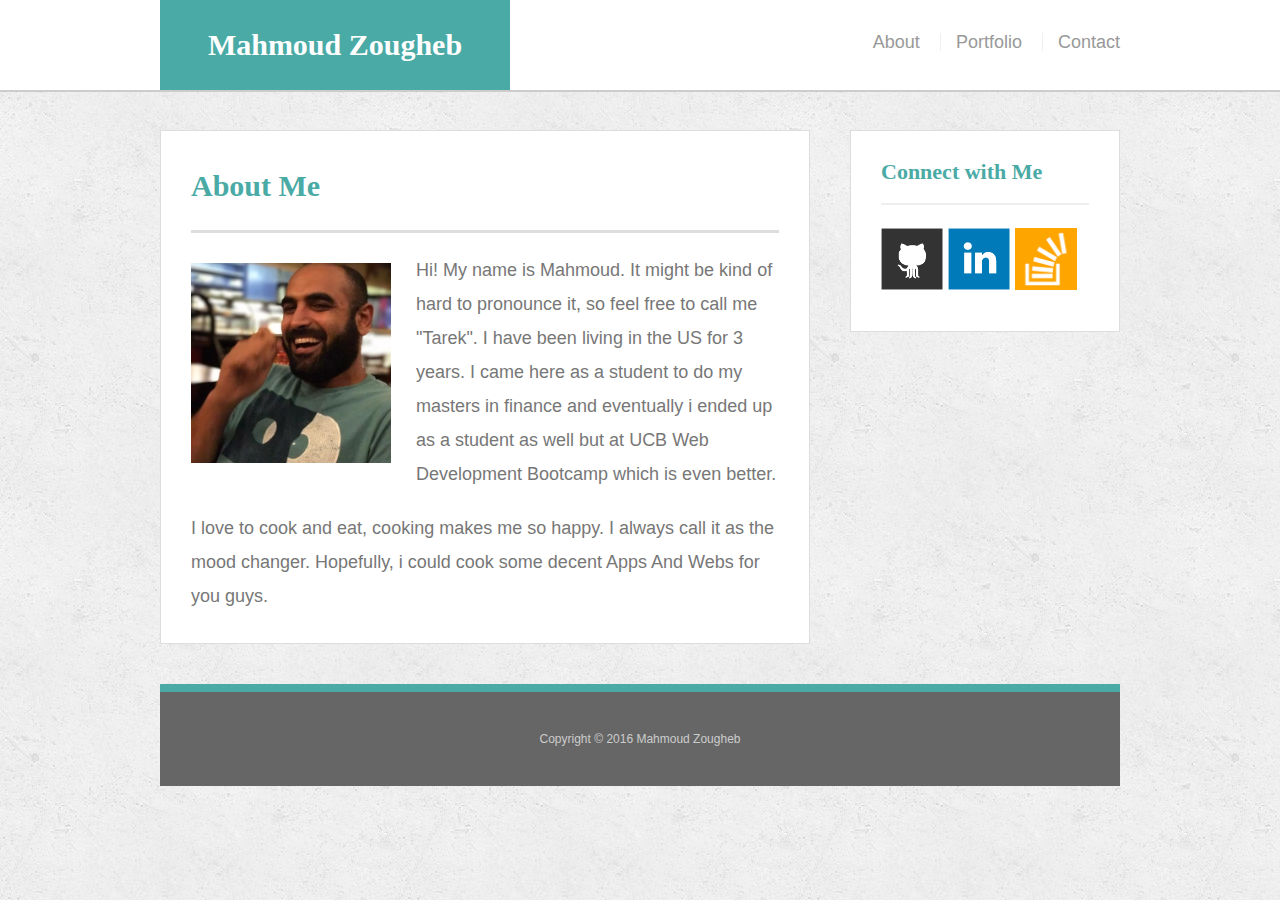
<file: index.html>
<!doctype html>
<html lang="en-us">

<head>
  <meta charset="UTF-8">
  <title>About | Mahmoud Zougheb</title>
  <link rel="stylesheet" type="text/css" href="assets/css/reset.css">
  <link rel="stylesheet" type="text/css" href="assets/css/style.css">
  
  <meta name="viewport" content="width=device-width, initial-scale=1.0">

</head>

<body>

  <header id="masthead">

  <div class="container">
     <a href="index.html" id="logo">Mahmoud Zougheb</a>
    
     <nav>
     
        <a href="index.html">About</a>
        <a href="portfolio.html">Portfolio</a>
        <a href="contact.html">Contact</a>
    </nav>
  
  </header>

  <div id="main-container" class="container">
    <section class="main-section">
      <h1>About Me</h1>

    <div class="col-sm-3">
      <img src="assets/images/Mahmoud.jpg" class="auth-image" alt="Your Name">
      <p>Hi! My name is Mahmoud. It might be kind of hard to pronounce it, so feel free to call me "Tarek". I have been living in the US for 3 years. I came here as a student to do my masters in finance and eventually i ended up as a student as well but at UCB Web Development Bootcamp which is even better.</p>
       
       <p>I love to cook and eat, cooking makes me so happy. I always call it as the mood changer. Hopefully, i could cook some decent Apps And Webs for you guys.</p>
       </div>

    </section>
     <div class="col-sm-9">
    <section class="sidebar">

      <div id="connect">
        <h2>Connect with Me</h2>

        <a href="#"><img src="assets/images/github-128.png" class="social" alt="GitHub" /></a>
        <a href="#"><img src="assets/images/linkedin-128.png" class="social" alt="LinkedIn" /></a>
        <a href="#"><img src="assets/images/stackoverflow-128.png" class="social" alt="Stack Overflow" /></a>
      </div>
    </section>
  </div>

  <footer>
    <div class="container">
      Copyright &copy; 2016 Mahmoud Zougheb
    </div>
  </footer>
</body>

</html>
</file>
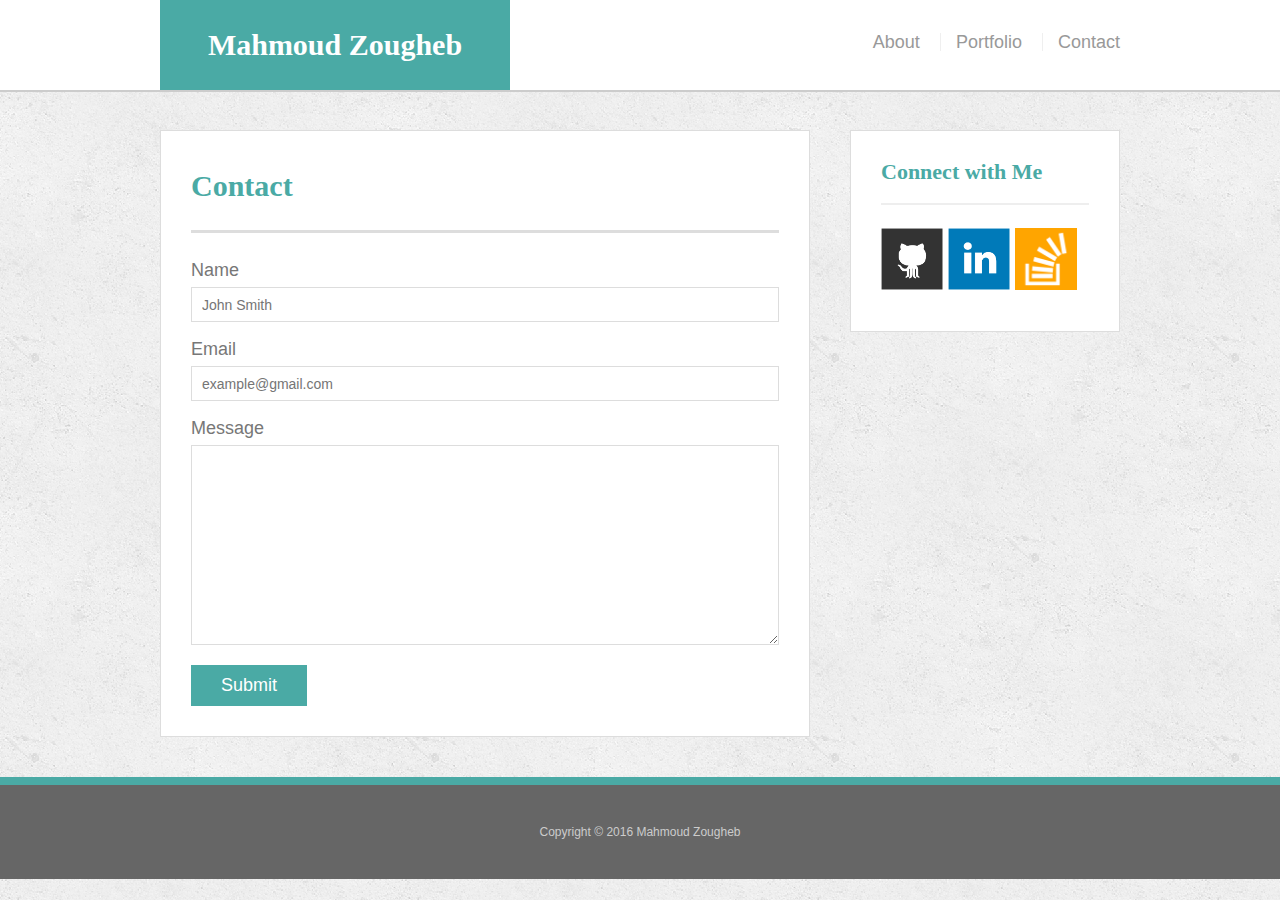
<file: contact.html>
<!doctype html>
<html lang="en-us">

<head>
  <meta charset="UTF-8">
  <title>Contact | Mahmud Zougheb</title>
  <link rel="stylesheet" type="text/css" href="assets/css/reset.css">
  <link rel="stylesheet" type="text/css" href="assets/css/style.css">
  <meta name="viewport" content="width=device-width, initial-scale=1.0">
</head>

<body>

  <header id="masthead">
    <div class="container">
      <a href="index.html" id="logo">Mahmoud Zougheb</a>
      <nav>
        <a href="index.html">About</a>
        <a href="portfolio.html">Portfolio</a>
        <a href="contact.html">Contact</a>
      </nav>
    </div>
  </header>

  <div id="main-container" class="container">
    <section class="main-section">
      <h1>Contact</h1>

      <form id="contact-form">
        <ul>
          <li>
            <label for="name">Name</label>
            <input type="text" id="name" name="name" placeholder="John Smith" required="required">
          </li>
          <li>
            <label for="email">Email</label>
            <input type="email" id="email" name="email" placeholder="example@gmail.com" required="required">
          </li>
          <li>
            <label for="message">Message</label>
            <textarea id="message" name="message" required="required"></textarea>
          </li>
        </ul>
        <input type="submit">
      </form>

    </section>

    <section class="sidebar">
      <div id="connect">
        <h2>Connect with Me</h2>

        <a href="https://github.com/Zougheb"><img src="assets/images/github-128.png" class="social" alt="GitHub" /></a>
        <a href="https://www.linkedin.com/in/mahmoud-zougheb-70750119"><img src="assets/images/linkedin-128.png" class="social" alt="LinkedIn" /></a>
        <a href="https://stackoverflow.com/users/8247009/mahmoud-zougheb"><img src="assets/images/stackoverflow-128.png" class="social" alt="Stack Overflow" /></a>
      </div>
    </section>
  </div>

  <footer>
    <div class="container">
      Copyright &copy; 2016 Mahmoud Zougheb
    </div>
  </footer>
</body>

</html>
</file>
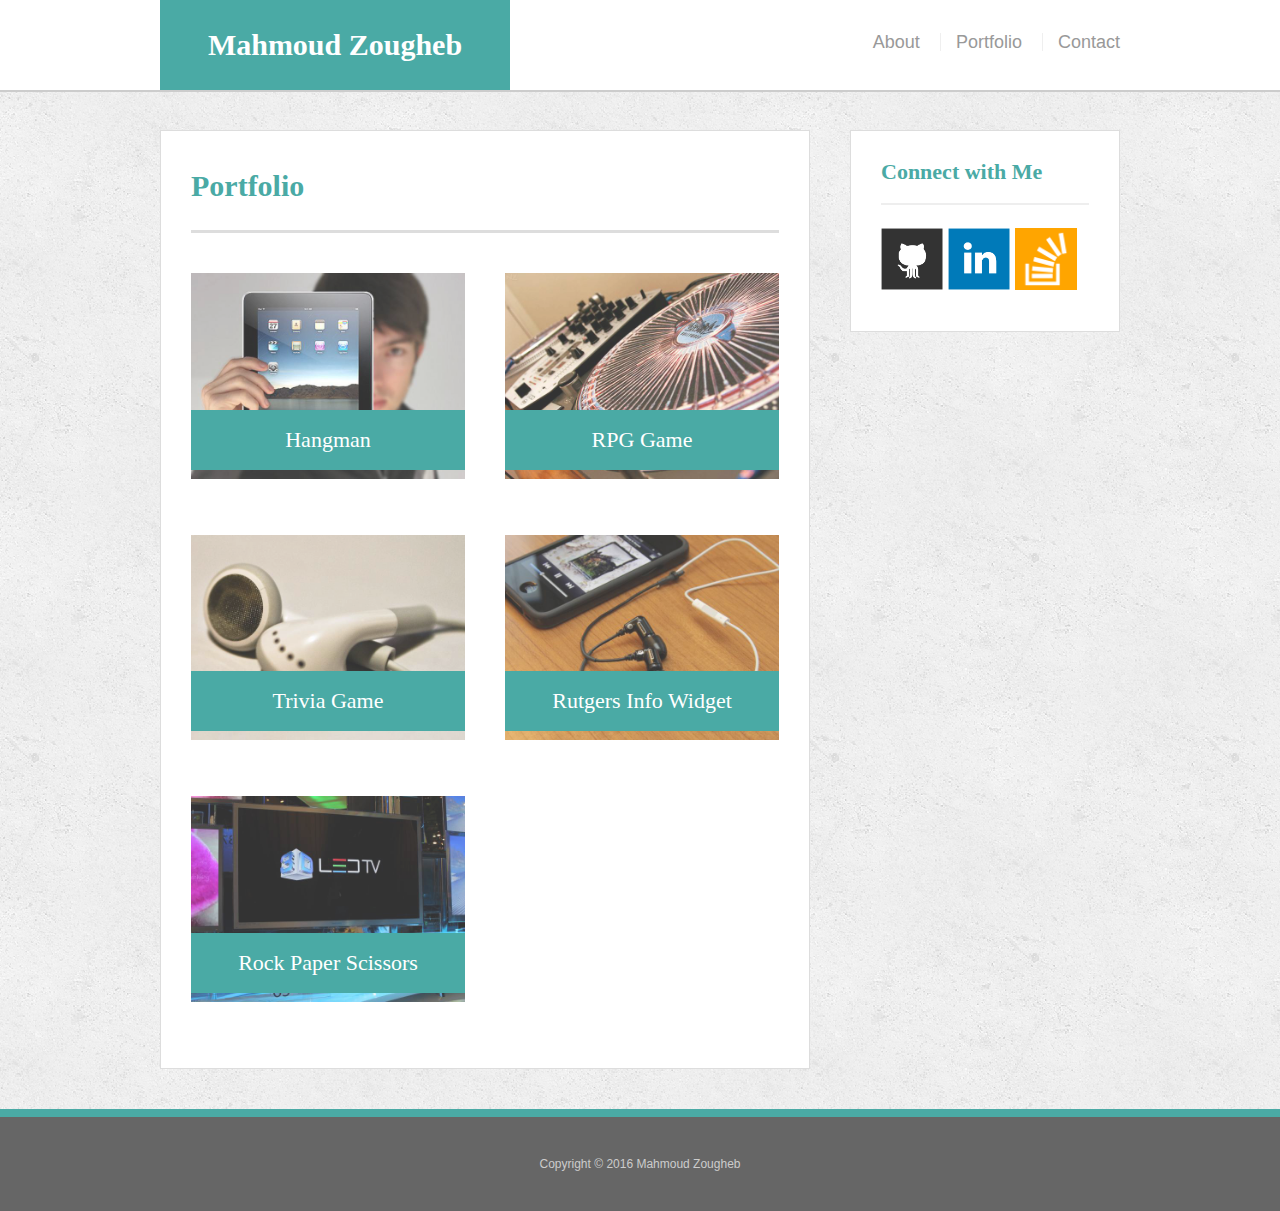
<file: portfolio.html>
<!doctype html>
<html lang="en-us">

<head>
  <meta charset="UTF-8">
  <title>Portfolio | Mahmoud Zougheb</title>
  <link rel="stylesheet" type="text/css" href="assets/css/reset.css">
  <link rel="stylesheet" type="text/css" href="assets/css/style.css">
  <meta name="viewport" content="width=device-width, initial-scale=1.0">
</head>

<body>

  <header id="masthead">
    <div class="container">
      <a href="index.html" id="logo">Mahmoud Zougheb</a>
      <nav>
        <a href="index.html">About</a>
        <a href="portfolio.html">Portfolio</a>
        <a href="contact.html">Contact</a>
      </nav>
    </div>
  </header>

  <div id="main-container" class="container">
    <section class="main-section">
      <h1>Portfolio</h1>

      <div class="work">
        <img src="assets/images/technics-q-c-640-480-1.jpg" alt="hangman">

        <h3>Hangman</h3>
      </div>
      <div class="work">
        <img src="assets/images/technics-q-c-640-480-2.jpg" alt="RPG Game">

        <h3>RPG Game</h3>
      </div>
      <div class="work">
        <img src="assets/images/technics-q-c-640-480-5.jpg" alt="Trivia Game">

        <h3>Trivia Game</h3>
      </div>
      <div class="work">
        <img src="assets/images/technics-q-c-640-480-7.jpg" alt="Rutgers Info Widget">

        <h3>Rutgers Info Widget</h3>
      </div>
      <div class="work">
        <img src="assets/images/technics-q-c-640-480-9.jpg" alt="Rock Paper Scissors">

        <h3>Rock Paper Scissors</h3>
      </div>

    </section>

    <section class="sidebar">
      <div id="connect">
        <h2>Connect with Me</h2>

        <a href="#"><img src="assets/images/github-128.png" class="social" alt="GitHub" /></a>
        <a href="#"><img src="assets/images/linkedin-128.png" class="social" alt="LinkedIn" /></a>
        <a href="#"><img src="assets/images/stackoverflow-128.png" class="social" alt="Stack Overflow" /></a>
      </div>
    </section>
  </div>

  <footer>
    <div class="container">
      Copyright &copy; 2016 Mahmoud Zougheb
    </div>
  </footer>
</body>

</html>
</file>
<file: assets/css/style.css>
body {
  font-family: Arial, "Helvetica Neue", Helvetica, sans-serif;
  font-size: 18px;
  line-height: 34px;
  color: #777;
  background: url("../images/concrete_seamless.png");
}

* {
  box-sizing: border-box;
}

/* general */

.container {
  width: 100%;
  max-width: 960px;
  margin: 0 auto;
  clear: both;
}

h1,
h2,
h3,
p {
  margin-bottom: 20px;
}

p:last-child {
  margin-bottom: 0;
}

h1,
h2,
h3 {
  font-family: Georgia, Times, "Times New Roman", serif;
  font-weight: 700;
  color: #4aaaa5;
}

h1 {
  padding-bottom: 20px;
  font-size: 30px;
  line-height: 49px;
  border-bottom: 3px solid #ddd;
}

h2,
h3 {
  font-size: 22px;
}

/* header */

#masthead {
  position: fixed;
  z-index: 99;
  width: 100%;
  margin: 0 0 30px;
  overflow: auto;
  color: #fff;
  background: #fff;
  border-bottom: 2px solid #ccc;
}

#logo {
  float: left;
  width: 350px;
  height: 90px;
  font-family: Georgia, Times, "Times New Roman", serif;
  font-size: 30px;
  font-weight: 700;
  line-height: 90px;
  color: #fff;
  text-align: center;
  text-decoration: none;
  background: #4aaaa5;
}

nav {
  float: right;
  margin-top: 25px;
}

nav a {
  display: inline-block;
  padding-left: 15px;
  margin-left: 15px;
  line-height: 18px;
  color: #999;
  text-decoration: none;
  border-left: 1px solid #efefef;
}

nav a:first-child {
  border-left: 0 none;
}

/* footer */

footer {
  padding: 30px 0;
  clear: both;
  font-size: 12px;
  color: #fff;
  color: #ccc;
  text-align: center;
  background: #666;
  border-top: 8px solid #4aaaa5;
}

/* sidebar */

.sidebar {
  float: right;
  width: 100%;
  max-width: 270px;
  padding: 30px;
  margin-bottom: 20px;
  background: #fff;
  border: 1px solid #ddd;
}

h3,
.sidebar h2 {
  padding-bottom: 20px;
  margin-bottom: 15px;
  line-height: 22px;
  border-bottom: 2px solid #eee;
}

.social {
  width: 62px;
  height: 62px;
  margin-top: 8px;
  margin-right: 5px;
}

.social:last-child {
  margin-right: 0;
}

/* main */

#main-container {
  padding-top: 130px;
}

.main-section {
  float: left;
  width: 100%;
  max-width: 650px;
  padding: 30px;
  margin: 0 0 40px;
  background: #fff;
  border: 1px solid #ddd;
}

/* portfolio page */

.work {
  position: relative;
  float: left;
  width: 274px;
  margin: 20px 0 25px;
  overflow: auto;
}

.work:nth-child(even) {
  margin-right: 40px;
}

.work img {
  width: 100%;
  border: 0 none;
  opacity: 0.8;
}

.work h3 {
  position: absolute;
  bottom: 20px;
  width: 100%;
  padding: 15px;
  margin-bottom: 0;
  font-weight: 300;
  line-height: 30px;
  color: #fff;
  text-align: center;
  background: #4aaaa5;
  border-bottom: 0;
}

.auth-image {
  float: left;
  width: 200px;
  height: auto;
  margin-top: 10px;
  margin-right: 25px;
}

/* contact page */

#contact-form ul {
  margin-bottom: 20px;
}

#contact-form li {
  margin-bottom: 10px;
}

label,
input[type=text],
input[type=email],
textarea {
  display: block;
  width: 100%;
}

input[type=text],
input[type=email],
textarea {
  height: 35px;
  padding: 0 10px;
  font-size: 14px;
  border: 1px solid #ddd;
}

textarea {
  height: 200px;
}


/* every time i put the media queiers in the bottom th IDs doesn't work
so i had to put it here before the bottom and it worked, however
i need to know in detail how this affect on the my web site because
i didn't see any affect on the website*/
@media only screen and (max-width:768px) {
    .container{

      width: 75%;  
    }

.sidebar{
  width: 25%;
}




}




input[type=submit] {
  padding: 10px 30px;
  font-size: 18px;
  color: #fff;
  cursor: pointer;
  background: #4aaaa5;
  border: 0 none;
</file>
